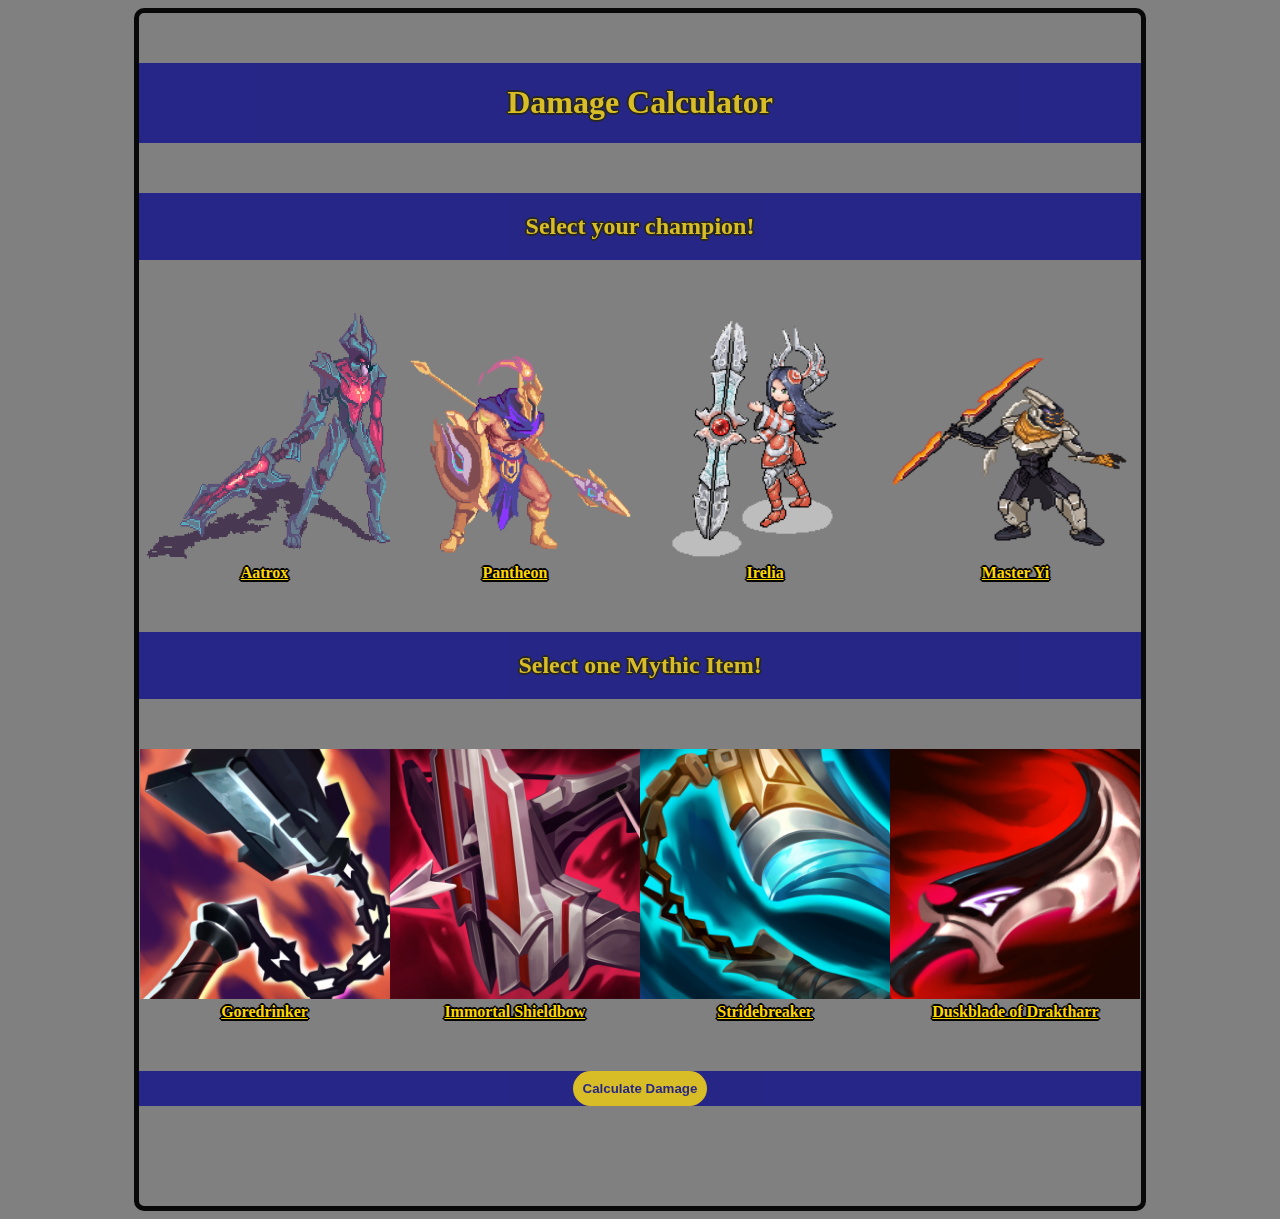
<file: Calc_Damage_nonfunctional/index.html>
<!DOCTYPE html>
<html lang="en">
    <head>
        <meta charset="UTF-8">
        <title>Damage_Calculator-RPG</title>
        <link rel="stylesheet" type="text/css" href="style.css"/>
    </head>
    <body>
        <div class="calculadora-dano">
            <div class="linha-container">
                <h1 class="titulo pula-linha">Damage Calculator</h1>
            </div>

            <div class="linha-container">
                <h2>Select your champion!</h2>
            </div>

            <div class="elementos-container">
                <div class="elemento-card" id="aatrox">
                    <img 
                        src="img/aatrox.gif" 
                        alt="Aatrox" 
                        width="250" 
                        height="250" 
                    />
                    <div>Aatrox</div>
                </div>
                <div class="elemento-card" id="pantheon">
                    <img
                        src="img/pantheon.gif"
                        alt="pantheon"
                        width="250" 
                        height="250" 
                    />
                    <div>Pantheon</div>
                </div>
                <div class="elemento-card" id="irelia">
                    <img
                        src="img/irelia.gif"
                        alt="Irelia"
                        width="250" 
                        height="250" 
                    />
                    <div>Irelia</div>
                </div>
                <div class="elemento-card" id="master_yi">
                    <img
                        src="img/master_yi.gif"
                        alt="Master_Yi"
                        width="250" 
                        height="250" 
                    />
                    <div>Master Yi</div>
                </div>
            </div>
            
            <div class="linha-container">
                <h2>Select one Mythic Item!</h2>
            </div>

            <div class="elementos-container">
                <div class="elemento-card" id="Goredrinker">
                    <img
                        src="img/goredrinker.png"
                        alt="Goredrinker"
                      vwidth="250" 
                      height="250" 
                    />
                    <div>Goredrinker</div>
                </div>
                <div class="elemento-card" id="Immortal_Shieldbow">
                    <img
                        src="img/immortal_shieldbow.png"
                        alt="Immortal_Shieldbow"
                        width="250" 
                        height="250" 
                    />
                    <div>Immortal Shieldbow</div>
                </div>
                <div class="elemento-card" id="Stridebreaker">
                    <img
                        src="img/stridebreaker.png"
                        alt="Stridebreaker"
                        width="250" 
                        height="250" 
                    />
                    <div>Stridebreaker</div>               
                </div>
                <div class="elemento-card" id="Duskblade_of_Draktharr">
                    <img
                        src="img/duskblade_of_draktharr.png"
                        alt="Duskblade_of_Draktharr"
                        width="250" 
                        height="250" 
                    />
                    <div>Duskblade of Draktharr</div>               
                </div>
            </div>

            <div class="linha-container">
                <button id="calculate" type="button">Calculate Damage</button>
            </div>

            <div class="linha-container">
                <span id="dano"></span>
            </div>
        </div>       
    </body>
    </html>
</file>
<file: Calc_Damage_nonfunctional/style.css>
body {
	font-family: 'Times New Roman', Times, serif;
    background-color: gray;
}

.calculadora-dano {
    margin-left: 10%;
    margin-right: 10%;
    border: 5px solid #080808;
    border-radius: 10px;
    background: url(https://images8.alphacoders.com/107/thumb-1920-1076527.jpg) no-repeat center fixed;
    background-position: center;
}
.linha-container {
    display: flex;
    flex-wrap: wrap;
    justify-content: center;
    margin-top: 5%;
    margin-bottom: 5%;
    color:gold;
    background-color: darkblue; opacity: 0.7;
    text-shadow: 2px 0 0 rgb(0, 0, 0), -2px 0 0 rgb(0, 0, 0), 0 2px 0 rgb(0, 0, 0), 0 -2px 0 rgb(0, 0, 0), 1px 1px rgb(0, 0, 0), -1px -1px 0 rgb(0, 0, 0), 1px -1px 0 rgb(0, 0, 0), -1px 1px 0 rgb(0, 0, 0);
}

.elemento-card {
    text-align: center;
    font-weight: bold;
    text-decoration: underline;
    color:gold;
    text-shadow: 2px 0 0 rgb(0, 0, 0), -2px 0 0 rgb(0, 0, 0), 0 2px 0 rgb(0, 0, 0), 0 -2px 0 rgb(0, 0, 0), 1px 1px rgb(0, 0, 0), -1px -1px 0 rgb(0, 0, 0), 1px -1px 0 rgb(0, 0, 0), -1px 1px 0 rgb(0, 0, 0);
}

.elementos-container {
    display: flex;
    flex-direction: row;
    flex-wrap: wrap;
    justify-content: space-around;
}

.elemento {
    cursor: pointer;
}

.elemento p {
    text-align: center;
    font-weight: bold;
} 

button {
    display: flex;
    flex-direction: row;
    flex-wrap: wrap;
    justify-content: space-around;
    background-color: gold; 
    border: black;
    border-radius: 50px;
    color: darkblue;
    padding: 10px;
    cursor: pointer;
    text-align: center;
    font-weight: bold;
    
}

.selecionado {
    border: 2px solid darkblue;
    border-radius: 20px;
    padding: 10px;
}

#dano {
    font-size: medium;
    font-weight: bold;
}
</file>
